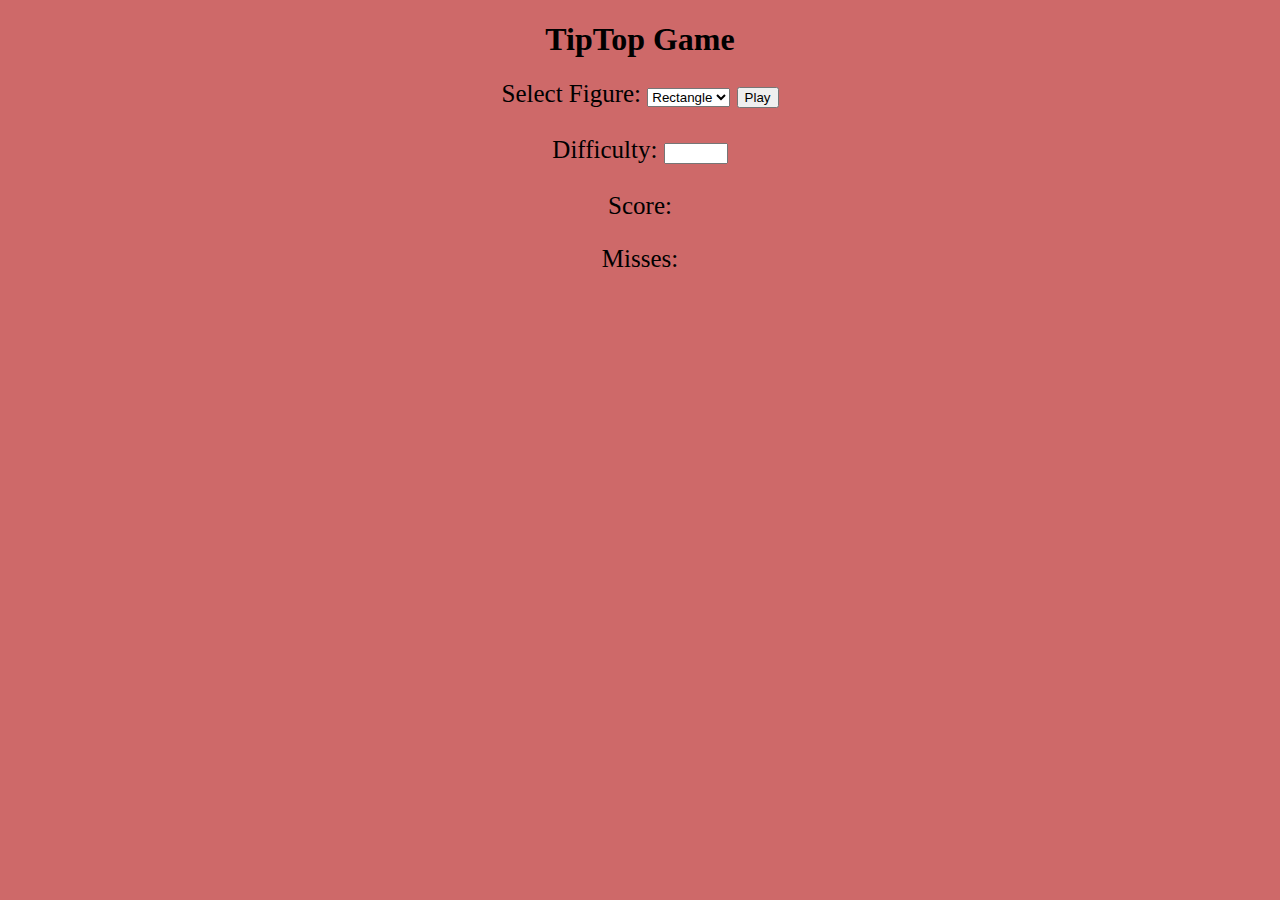
<file: graphic.html>
<!DOCTYPE html>
<html>
<head>
    <meta charset="UTF-8" />
    <title>Front Page</title>
    <link rel="stylesheet" href="game.css">
    <script src="http://cmpt165.csil.sfu.ca/js/jquery-3.1.0.js"></script>
    <script src="http://cmpt165.csil.sfu.ca/js/raphael-2.1.4.js"></script>
    <script src="game.js"></script>
</head>

<body>
    
<h1>TipTop Game</h1>

<div class='functions'>
Select Figure: <select id="option">
    <option value="a">Rectangle</option>
    <option value="b">Circle</option>
    <option value="c">ellipse  </option>
    </select>
    <button id="draw">Play</button><br><br>
</div>

<div class='functions'>
    <label for="quantity">Difficulty:</label>
    <input type="number" id="quantity" name="quantity" min="1" max="100"></input><br><br>
</div>

<div class='functions'>
    Score:<div id="score"></p></div>
    Misses:<div id="Misses"></p></div>
</div>

<div id="container"></div>

</body>
</html>
</file>
<file: game.css>
body
{
    margin:  auto;
    background-color: rgb(206, 105, 105);
}
#container{
    background-color: rgb(14, 19, 43);
}
h1{
    color: rgb(0, 0, 0);
    background-color: rgb(206, 105, 105);
    text-align: center;
}
.functions{
    background-color: rgb(206, 105, 105);
    text-align: center;
    font-size: 25px;
    font-weight: 100;
}
</file>
